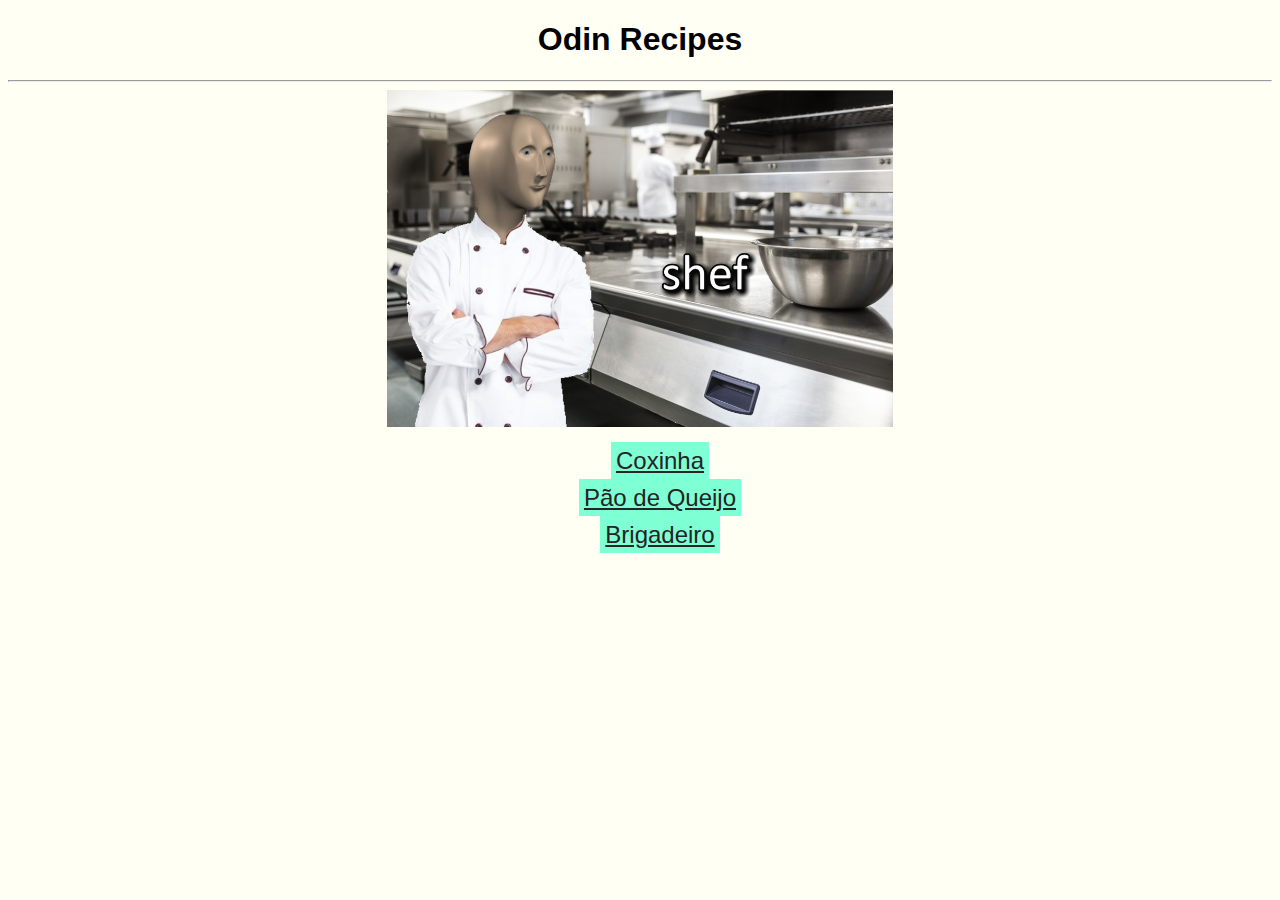
<file: index.html>
<!DOCTYPE html>

<html lang="en">
  <head>
    <meta charset="utf-8" />
    <title>Odin Recipes</title>
    <link rel="stylesheet" href="style.css" />
  </head>

  <body>
    <h1>Odin Recipes</h1>
    <hr />
    <div class="container">
      <img src="shef.jpg" alt="" />
    </div>
    <ul>
      <li>
        <a href="./recipes/coxinha.html">Coxinha</a>
      </li>
      <li>
        <a href="./recipes/pao-de-queijo.html">Pão de Queijo</a>
      </li>
      <li>
        <a href="./recipes/brigadeiro.html">Brigadeiro</a>
      </li>
    </ul>
  </body>
</html>
</file>
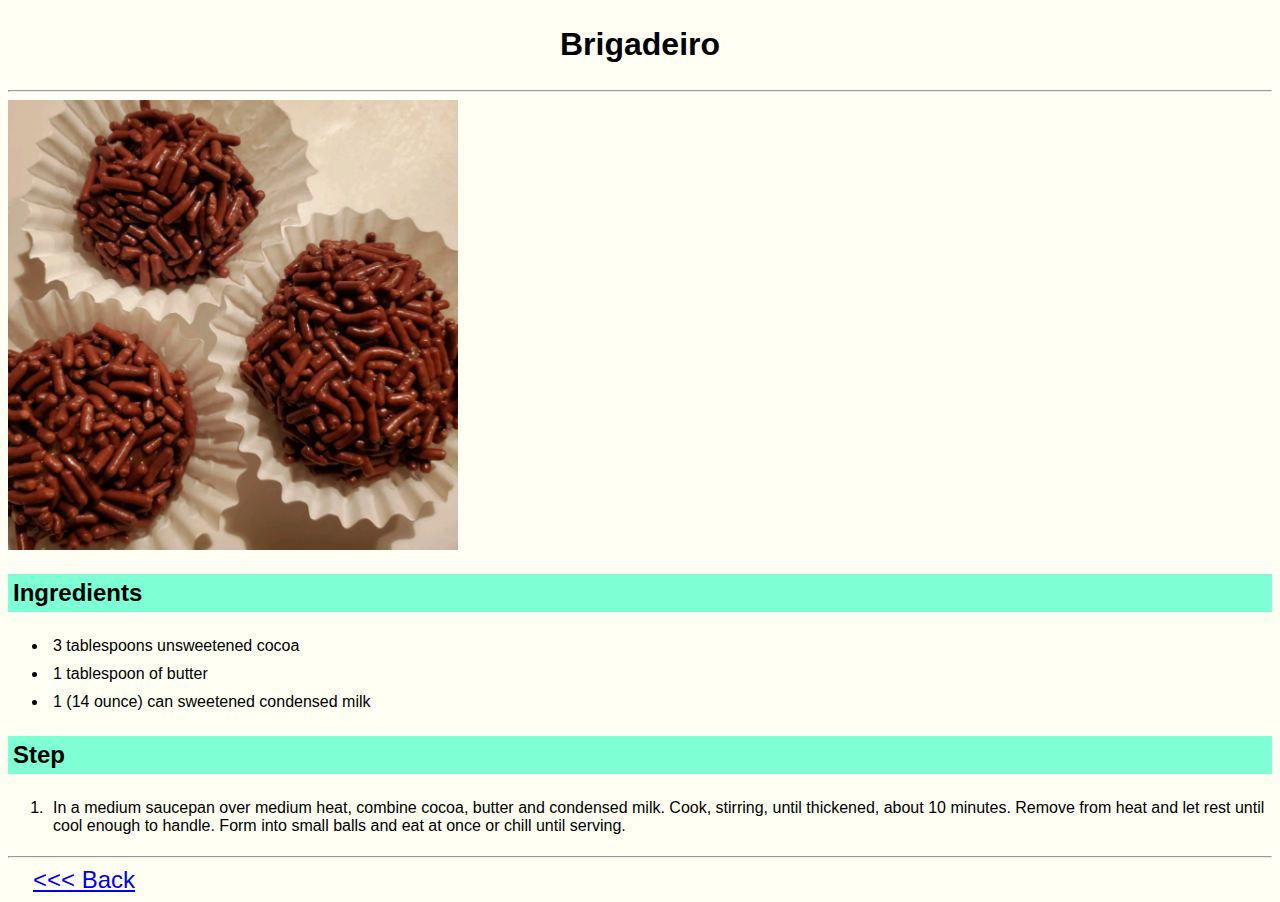
<file: recipes/brigadeiro.html>
<!DOCTYPE html>

<html lang="en">
  <head>
    <meta charset="utf-8" />
    <title>Brigadeiro</title>
    <link rel="stylesheet" href="recipes-style.css" />
  </head>

  <body>
    <h1>Brigadeiro</h1>
    <hr />
    <img
      src="./img/brigadeiro.jpg"
      alt="a picture of three brigadeiros"
      width="450"
    />

    <h2>Ingredients</h2>
    <ul>
      <li>3 tablespoons unsweetened cocoa</li>
      <li>1 tablespoon of butter</li>
      <li>1 (14 ounce) can sweetened condensed milk</li>
    </ul>

    <h2>Step</h2>
    <ol>
      <li>
        In a medium saucepan over medium heat, combine cocoa, butter and
        condensed milk. Cook, stirring, until thickened, about 10 minutes.
        Remove from heat and let rest until cool enough to handle. Form into
        small balls and eat at once or chill until serving.
      </li>
    </ol>
    <hr />
    <a class="link-voltar" href="./..">&lt;&lt;&lt; Back</a>
  </body>
</html>
</file>
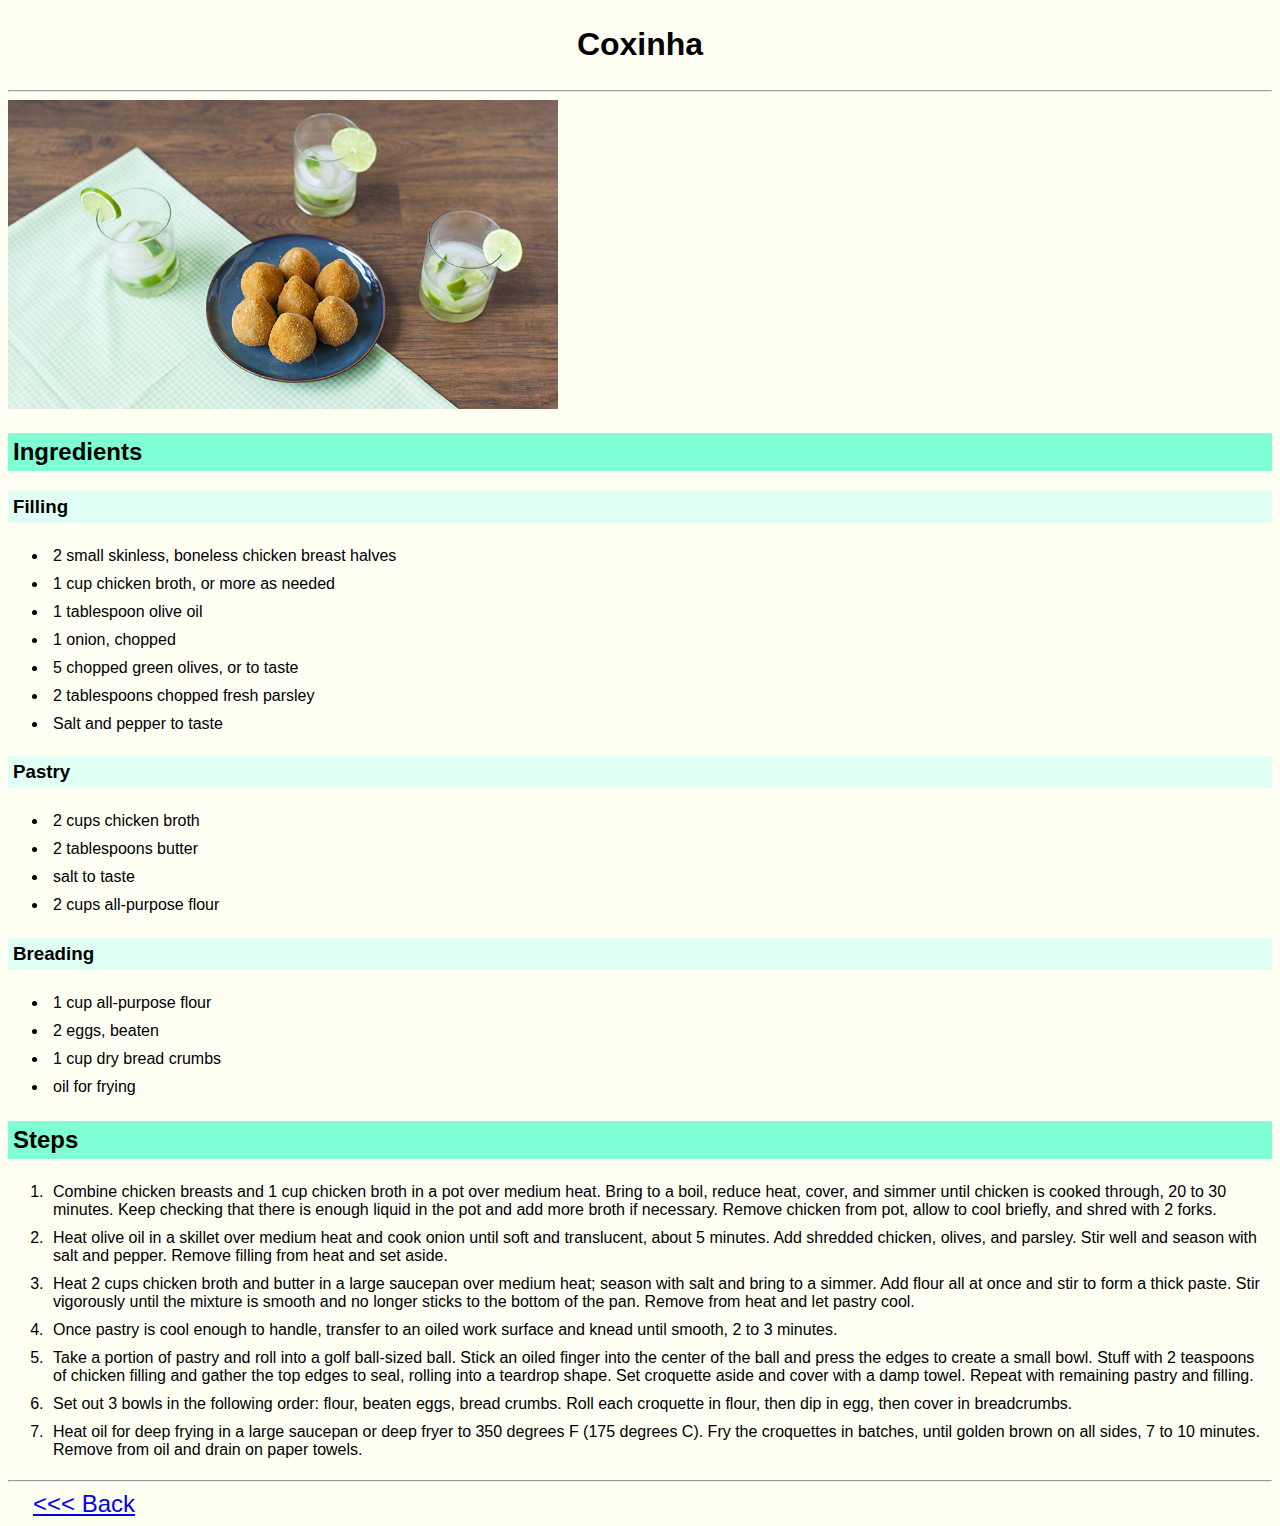
<file: recipes/coxinha.html>
<!DOCTYPE html>

<html lang="en">
  <head>
    <meta charset="utf-8" />
    <link rel="stylesheet" href="recipes-style.css" />
    <title>Coxinha</title>
  </head>

  <body>
    <h1>Coxinha</h1>
    <hr />
    <img
      src="./img/coxinha.jpg"
      alt="A picture of coxinha with three cups of capirinha"
      width="550"
    />

    <h2>Ingredients</h2>
    <h3>Filling</h3>
    <ul>
      <li>2 small skinless, boneless chicken breast halves</li>
      <li>1 cup chicken broth, or more as needed</li>
      <li>1 tablespoon olive oil</li>
      <li>1 onion, chopped</li>
      <li>5 chopped green olives, or to taste</li>
      <li>2 tablespoons chopped fresh parsley</li>
      <li>Salt and pepper to taste</li>
    </ul>

    <h3>Pastry</h3>
    <ul>
      <li>2 cups chicken broth</li>
      <li>2 tablespoons butter</li>
      <li>salt to taste</li>
      <li>2 cups all-purpose flour</li>
    </ul>

    <h3>Breading</h3>
    <ul>
      <li>1 cup all-purpose flour</li>
      <li>2 eggs, beaten</li>
      <li>1 cup dry bread crumbs</li>
      <li>oil for frying</li>
    </ul>

    <h2>Steps</h2>
    <ol>
      <li>
        Combine chicken breasts and 1 cup chicken broth in a pot over medium
        heat. Bring to a boil, reduce heat, cover, and simmer until chicken is
        cooked through, 20 to 30 minutes. Keep checking that there is enough
        liquid in the pot and add more broth if necessary. Remove chicken from
        pot, allow to cool briefly, and shred with 2 forks.
      </li>

      <li>
        Heat olive oil in a skillet over medium heat and cook onion until soft
        and translucent, about 5 minutes. Add shredded chicken, olives, and
        parsley. Stir well and season with salt and pepper. Remove filling from
        heat and set aside.
      </li>

      <li>
        Heat 2 cups chicken broth and butter in a large saucepan over medium
        heat; season with salt and bring to a simmer. Add flour all at once and
        stir to form a thick paste. Stir vigorously until the mixture is smooth
        and no longer sticks to the bottom of the pan. Remove from heat and let
        pastry cool.
      </li>

      <li>
        Once pastry is cool enough to handle, transfer to an oiled work surface
        and knead until smooth, 2 to 3 minutes.
      </li>

      <li>
        Take a portion of pastry and roll into a golf ball-sized ball. Stick an
        oiled finger into the center of the ball and press the edges to create a
        small bowl. Stuff with 2 teaspoons of chicken filling and gather the top
        edges to seal, rolling into a teardrop shape. Set croquette aside and
        cover with a damp towel. Repeat with remaining pastry and filling.
      </li>

      <li>
        Set out 3 bowls in the following order: flour, beaten eggs, bread
        crumbs. Roll each croquette in flour, then dip in egg, then cover in
        breadcrumbs.
      </li>

      <li>
        Heat oil for deep frying in a large saucepan or deep fryer to 350
        degrees F (175 degrees C). Fry the croquettes in batches, until golden
        brown on all sides, 7 to 10 minutes. Remove from oil and drain on paper
        towels.
      </li>
    </ol>
    <hr />
    <a class="link-voltar" href="./..">&lt;&lt;&lt; Back</a>
  </body>
</html>
</file>
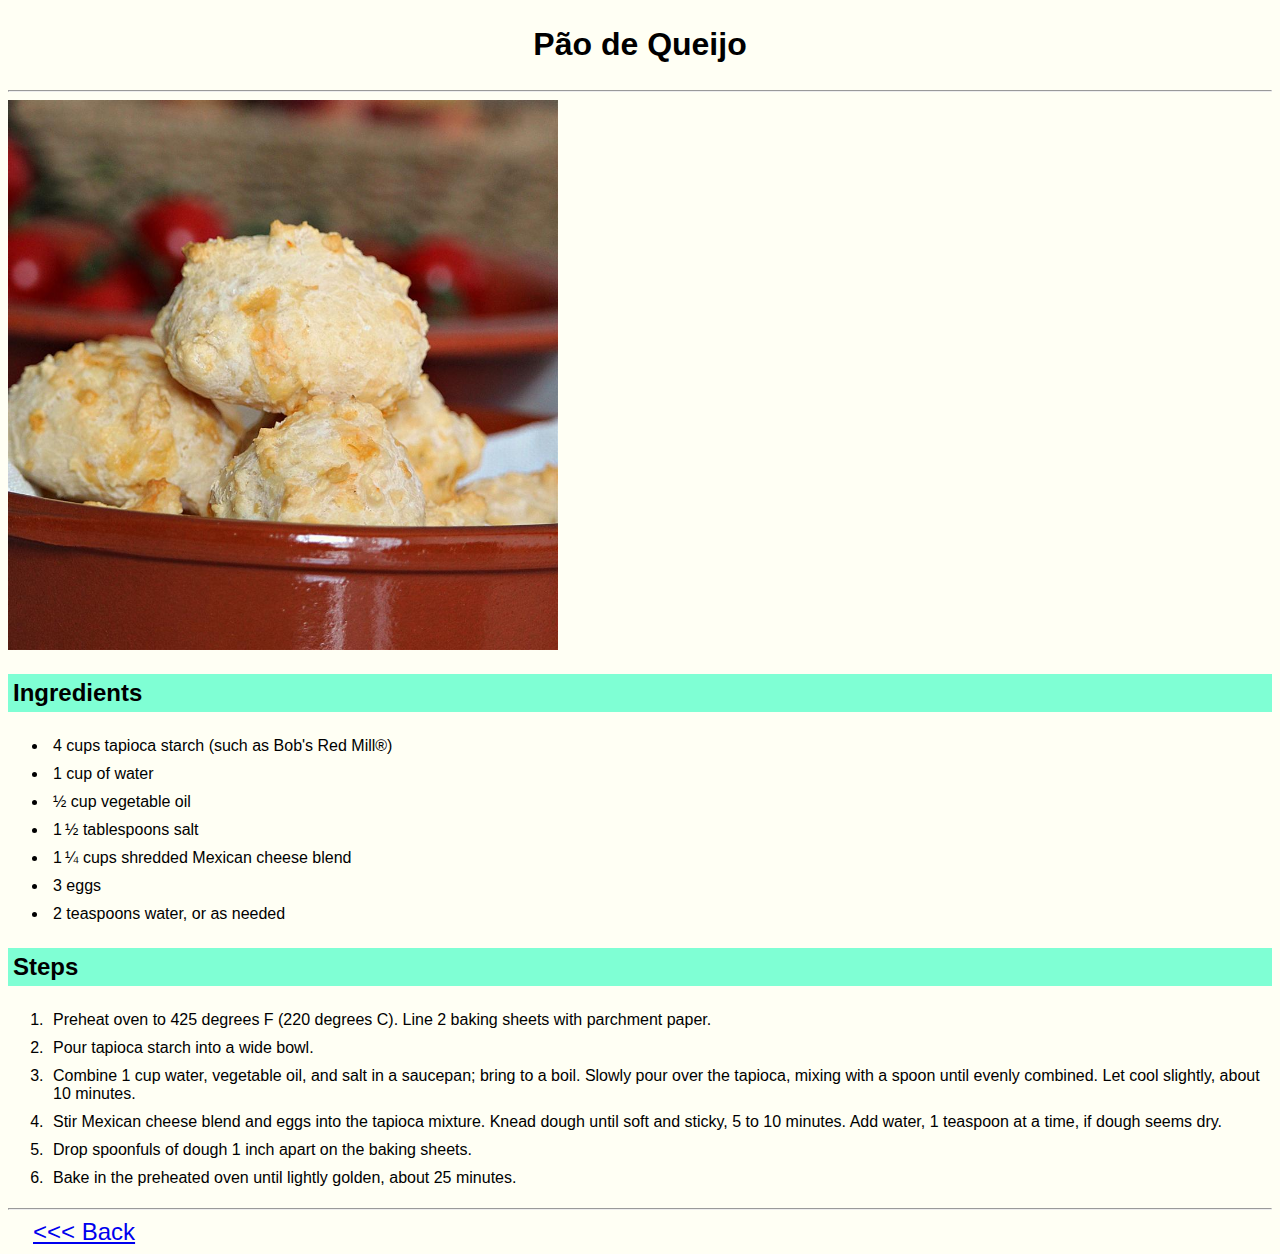
<file: recipes/pao-de-queijo.html>
<!DOCTYPE html>

<html lang="en">
  <head>
    <meta charset="utf-8" />
    <title>Pão de Queijo</title>
    <link rel="stylesheet" href="recipes-style.css" />
  </head>

  <body>
    <h1>Pão de Queijo</h1>
    <hr />
    <img
      src="./img/pao-de-queijo.jpg"
      alt="a close picture of pão de queijo"
      width="550"
    />

    <h2>Ingredients</h2>
    <ul>
      <li>4 cups tapioca starch (such as Bob's Red Mill®)</li>
      <li>1 cup of water</li>
      <li>½ cup vegetable oil</li>
      <li>1 ½ tablespoons salt</li>
      <li>1 ¼ cups shredded Mexican cheese blend</li>
      <li>3 eggs</li>
      <li>2 teaspoons water, or as needed</li>
    </ul>

    <h2>Steps</h2>
    <ol>
      <li>
        Preheat oven to 425 degrees F (220 degrees C). Line 2 baking sheets with
        parchment paper.
      </li>

      <li>Pour tapioca starch into a wide bowl.</li>

      <li>
        Combine 1 cup water, vegetable oil, and salt in a saucepan; bring to a
        boil. Slowly pour over the tapioca, mixing with a spoon until evenly
        combined. Let cool slightly, about 10 minutes.
      </li>

      <li>
        Stir Mexican cheese blend and eggs into the tapioca mixture. Knead dough
        until soft and sticky, 5 to 10 minutes. Add water, 1 teaspoon at a time,
        if dough seems dry.
      </li>

      <li>Drop spoonfuls of dough 1 inch apart on the baking sheets.</li>

      <li>
        Bake in the preheated oven until lightly golden, about 25 minutes.
      </li>
    </ol>
    <hr />
    <a class="link-voltar" href="./..">&lt;&lt;&lt; Back</a>
  </body>
</html>
</file>
<file: style.css>
body {
  background-color: rgb(255, 255, 244);
}

h1,
a {
  font-family: Helvetiva, sans-serif;
}

.container {
  display: flex;
  justify-content: center;
}

h1 {
  text-align: center;
}

a {
  text-align: center;
  background-color: #7fffd4;
  font-size: 1.5em;
  color: rgb(36, 36, 36);
  padding: 5px;
}

a:hover::before {
  background-color: #69cfad;
  content: ">";
}

a:hover::after {
  background-color: #69cfad;
  content: "<";
}

a:hover {
  background-color: #69cfad;
}

ul {
  list-style: none;
  /* border: solid 2px green; */
  text-align: center;
  margin: 20px;
}

li {
  margin: 9px;
}

img {
  height: auto;
  width: 40%;
  text-align: center;
}
</file>
<file: recipes/recipes-style.css>
h1,
h2,
h3,
li,
a {
  font-family: Helvetica, sans-serif;
  padding: 5px;
}

body {
  background-color: rgb(255, 255, 244);
}

h1 {
  text-align: center;
}

h2 {
  background: aquamarine;
}

h3 {
  background: rgb(224, 255, 245);
}

.link-voltar {
  padding: 5px;
  font-size: 1.5em;
  margin-left: 20px;
}
</file>
